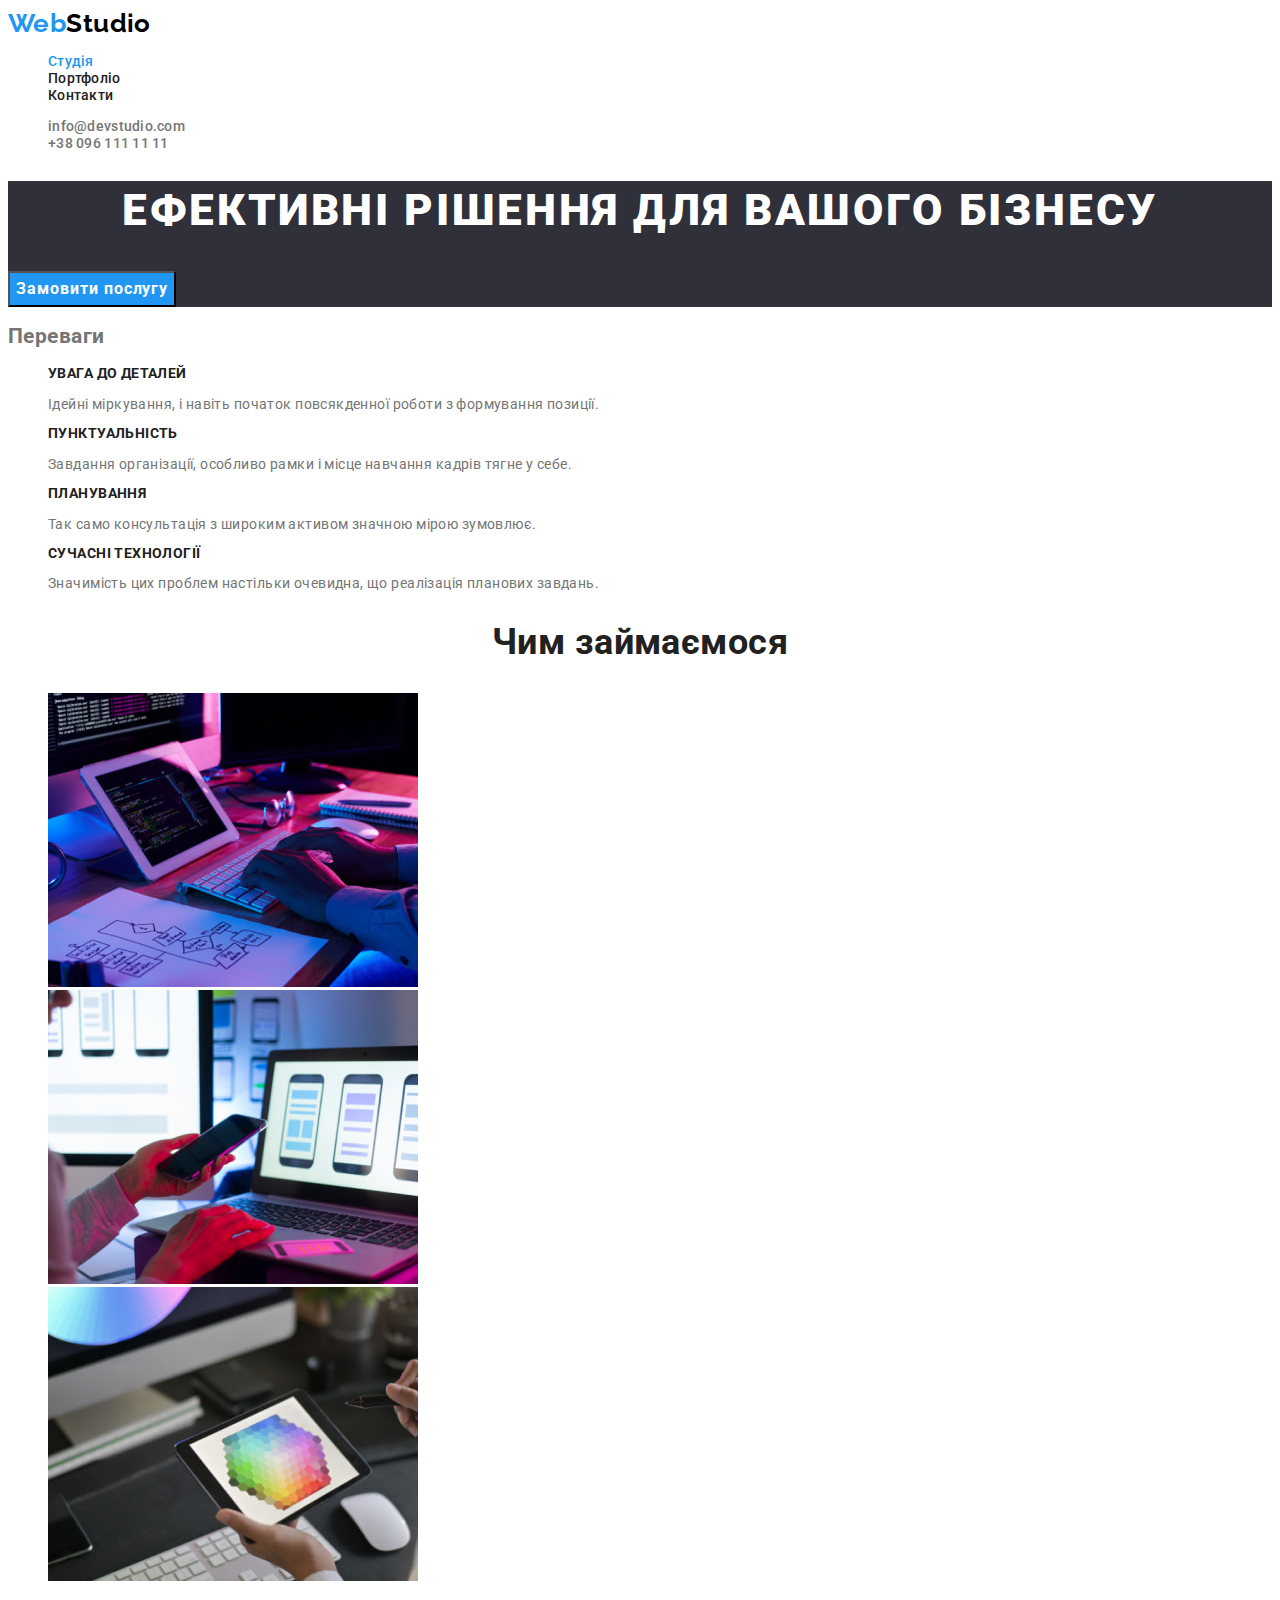
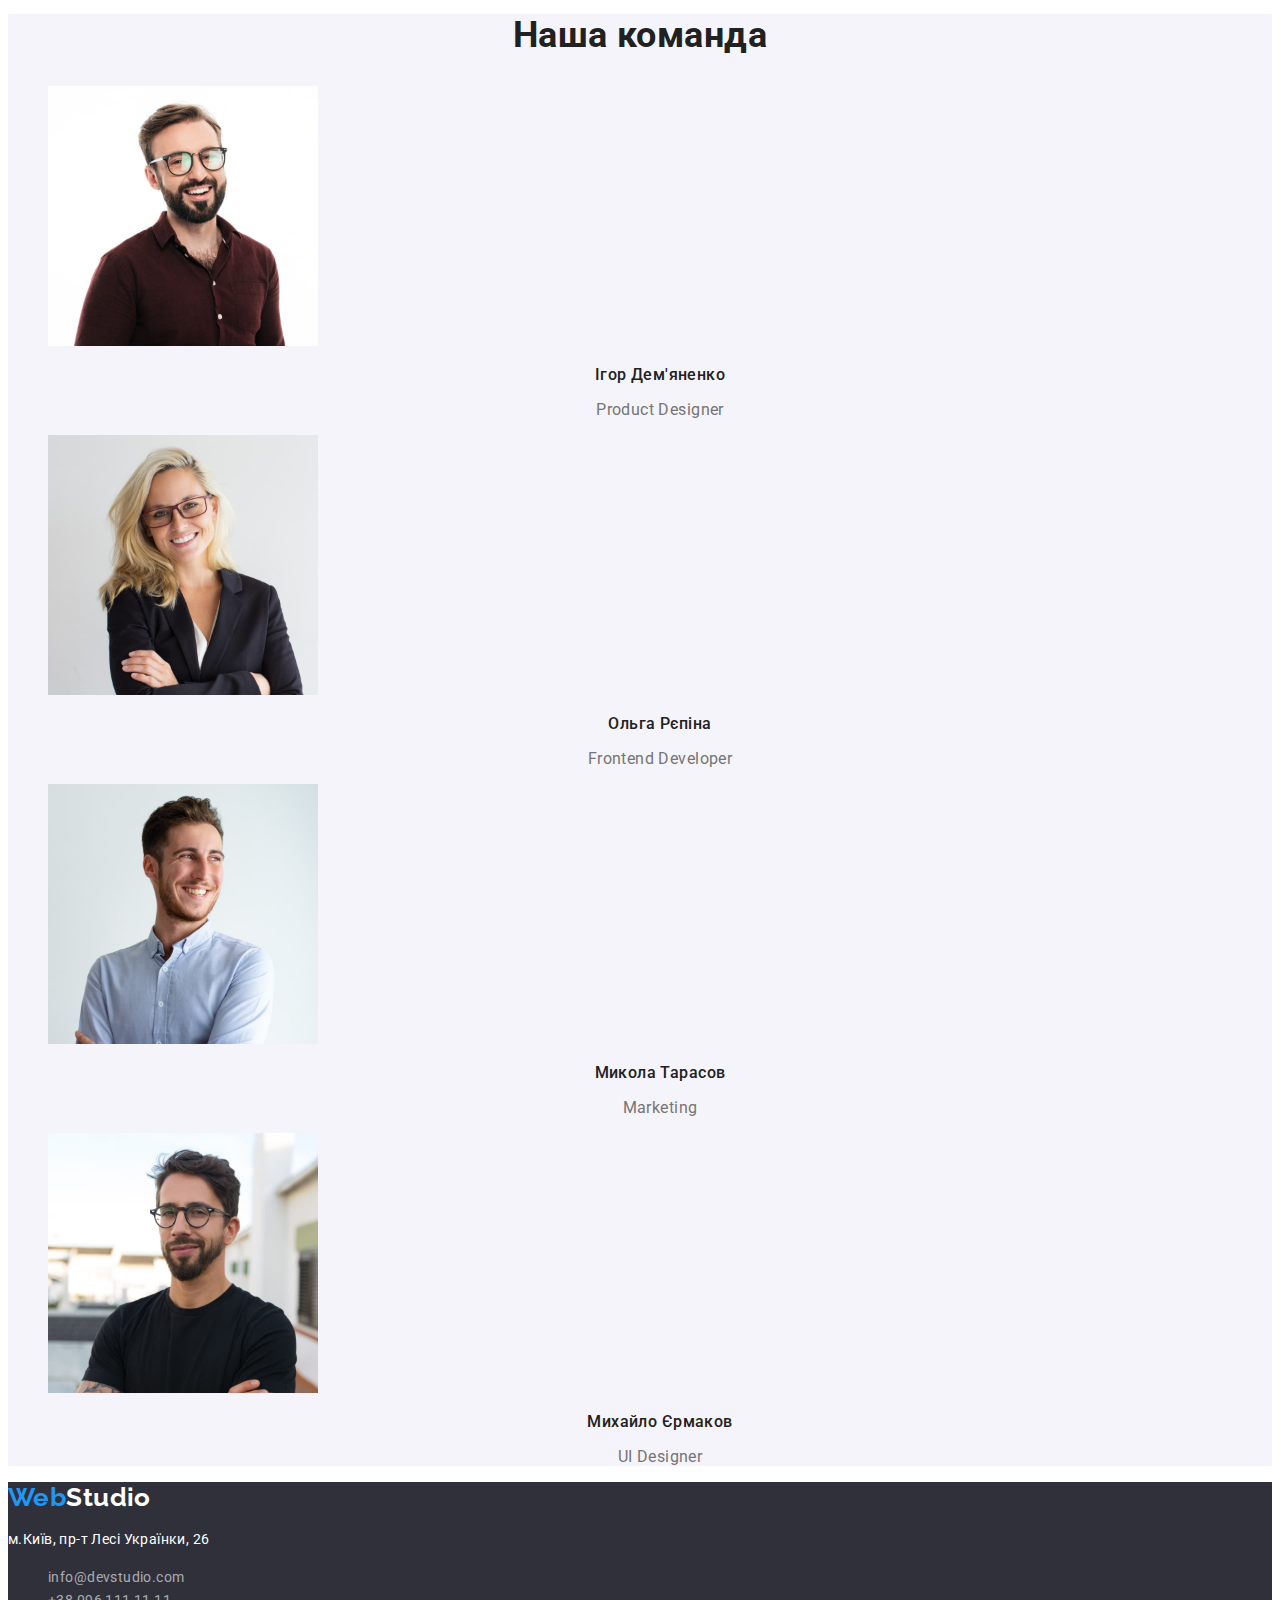
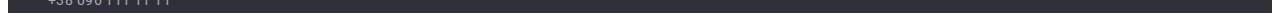
<file: index.html>
<!DOCTYPE html>
<html lang="uk">
  <head>
    <meta charset="utf-8" />
    <meta http-equiv="x-ua-compatible" content="ie=edge" />
    <meta name="viewport" content="width=device-width, initial-scale=1.0" />
    <title>Студія</title>
    <link
      href="https://fonts.googleapis.com/css2?family=Raleway:wght@700&family=Roboto:wght@400;500;700;900&display=swap"
      rel="stylesheet"
    />
    <link rel="stylesheet" href="./css/styles.css" />
  </head>
  <body>
    <header>
      <nav>
        <a href="./index.html" class="logo nounderline"
          ><span class="halflogo">Web</span>Studio</a
        >
        <ul class="site-nav list">
          <li>
            <a href="./index.html" class="link nounderline current">Студія</a>
          </li>
          <li>
            <a href="./portfolio.html" class="link nounderline">Портфоліо</a>
          </li>
          <li><a href="#" class="link nounderline">Контакти</a></li>
        </ul>
      </nav>
      <ul class="contact-list list">
        <li>
          <a href="mailto:info@devstudio.com" class="contact nounderline"
            >info@devstudio.com</a
          >
        </li>
        <li>
          <a href="tel:+380961111111" class="contact nounderline"
            >+38 096 111 11 11</a
          >
        </li>
      </ul>
    </header>
    <main>
      <section class="hero-zone">
        <!-- без фону не видно текст -->
        <h1 class="hero-header">Ефективні рішення для вашого бізнесу</h1>
        <button type="button" class="hero-button cursor-pointer">
          Замовити послугу
        </button>
      </section>
      <section>
        <h2>Переваги</h2>
        <!--make it invisible-->
        <ul class="benefits-list list">
          <li>
            <h3 class="benefit-header">Увага до деталей</h3>
            <p class="plaintext">
              Ідейні міркування, і навіть початок повсякденної роботи з
              формування позиції.
            </p>
          </li>
          <li>
            <h3 class="benefit-header">Пунктуальність</h3>
            <p class="plaintext">
              Завдання організації, особливо рамки і місце навчання кадрів тягне
              у себе.
            </p>
          </li>
          <li>
            <h3 class="benefit-header">Планування</h3>
            <p class="plaintext">
              Так само консультація з широким активом значною мірою зумовлює.
            </p>
          </li>
          <li>
            <h3 class="benefit-header">Сучасні технології</h3>
            <p class="plaintext">
              Значимість цих проблем настільки очевидна, що реалізація планових
              завдань.
            </p>
          </li>
        </ul>
      </section>
      <section>
        <h2 class="section-header">Чим займаємося</h2>
        <ul class="list">
          <li>
            <img src="./images/app.jpg" alt="руки на клавіатурі" width="370" />
          </li>
          <li>
            <img src="./images/mobile.jpg" alt="телефон в руках" width="370" />
          </li>
          <li>
            <img
              src="./images/webdesign.jpg"
              alt="палітра на планшеті"
              width="370"
            />
          </li>
        </ul>
      </section>
      <section class="section-background">
        <h2 class="section-header">Наша команда</h2>
        <ul class="team-list list">
          <li>
            <img src="./images/ihor.jpg" alt="Ігор Дем'яненко" width="270" />
            <h3 class="teammate-name">Ігор Дем'яненко</h3>
            <p class="teammate-position">Product Designer</p>
          </li>
          <li>
            <img src="./images/olga.jpg" alt="Ольга Рєпіна" width="270" />
            <h3 class="teammate-name">Ольга Рєпіна</h3>
            <p class="teammate-position">Frontend Developer</p>
          </li>
          <li>
            <img src="./images/mykola.jpg" alt="Микола Тарасов" width="270" />
            <h3 class="teammate-name">Микола Тарасов</h3>
            <p class="teammate-position">Marketing</p>
          </li>
          <li>
            <img
              src="./images/mikhailo.jpg"
              alt="Михайло Єрмаков"
              width="270"
            />
            <h3 class="teammate-name">Михайло Єрмаков</h3>
            <p class="teammate-position">UI Designer</p>
          </li>
        </ul>
      </section>
    </main>
    <footer class="page-footer">
      <!-- без фону не видно текст -->
      <a href="./index.html" class="logo nounderline"
        ><span class="halflogo">Web</span>Studio</a
      >
      <address>
        <p class="address-footer">м.Київ, пр-т Лесі Українки, 26</p>
        <ul class="contact-list list">
          <li>
            <a
              href="mailto:info@devstudio.com"
              class="contact-footer nounderline"
              >info@devstudio.com</a
            >
          </li>
          <li>
            <a href="tel:+380961111111" class="contact-footer nounderline"
              >+38 096 111 11 11</a
            >
          </li>
        </ul>
      </address>
    </footer>
  </body>
</html>
<!--comment-->
</file>
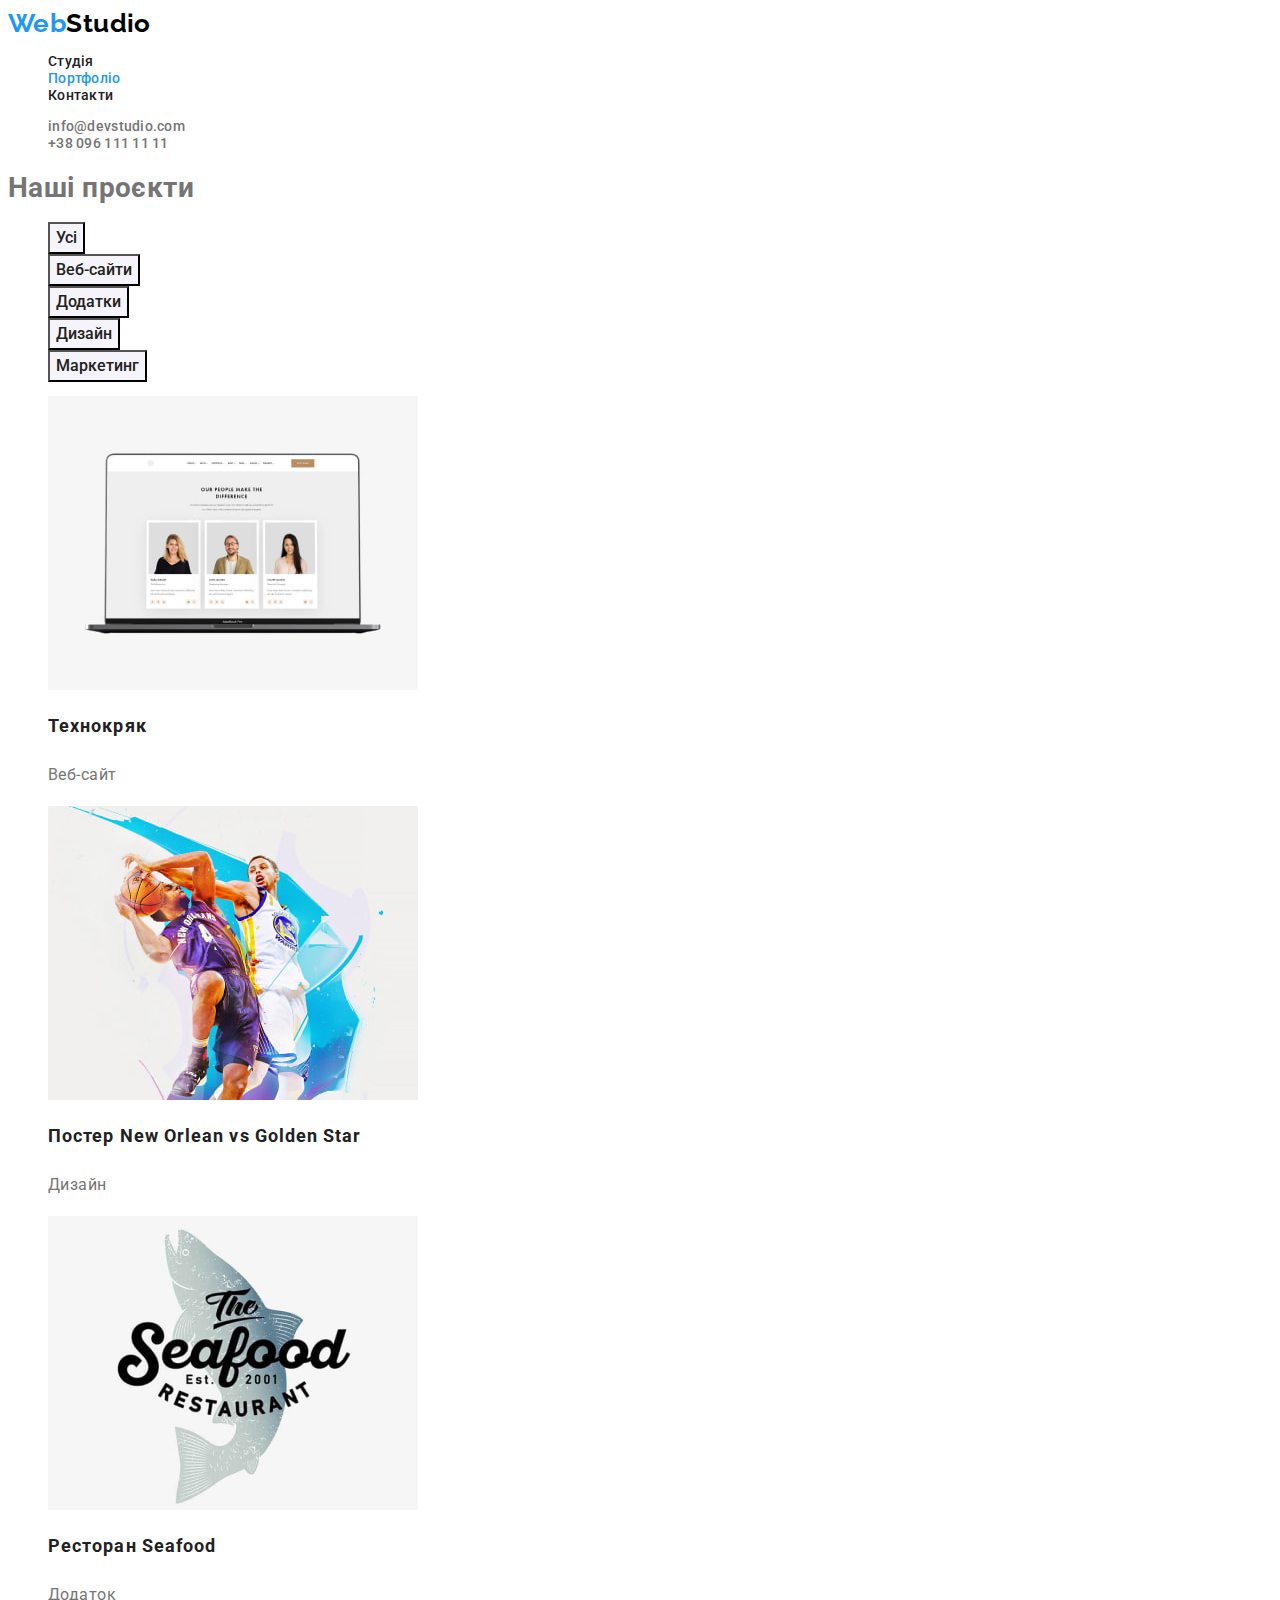
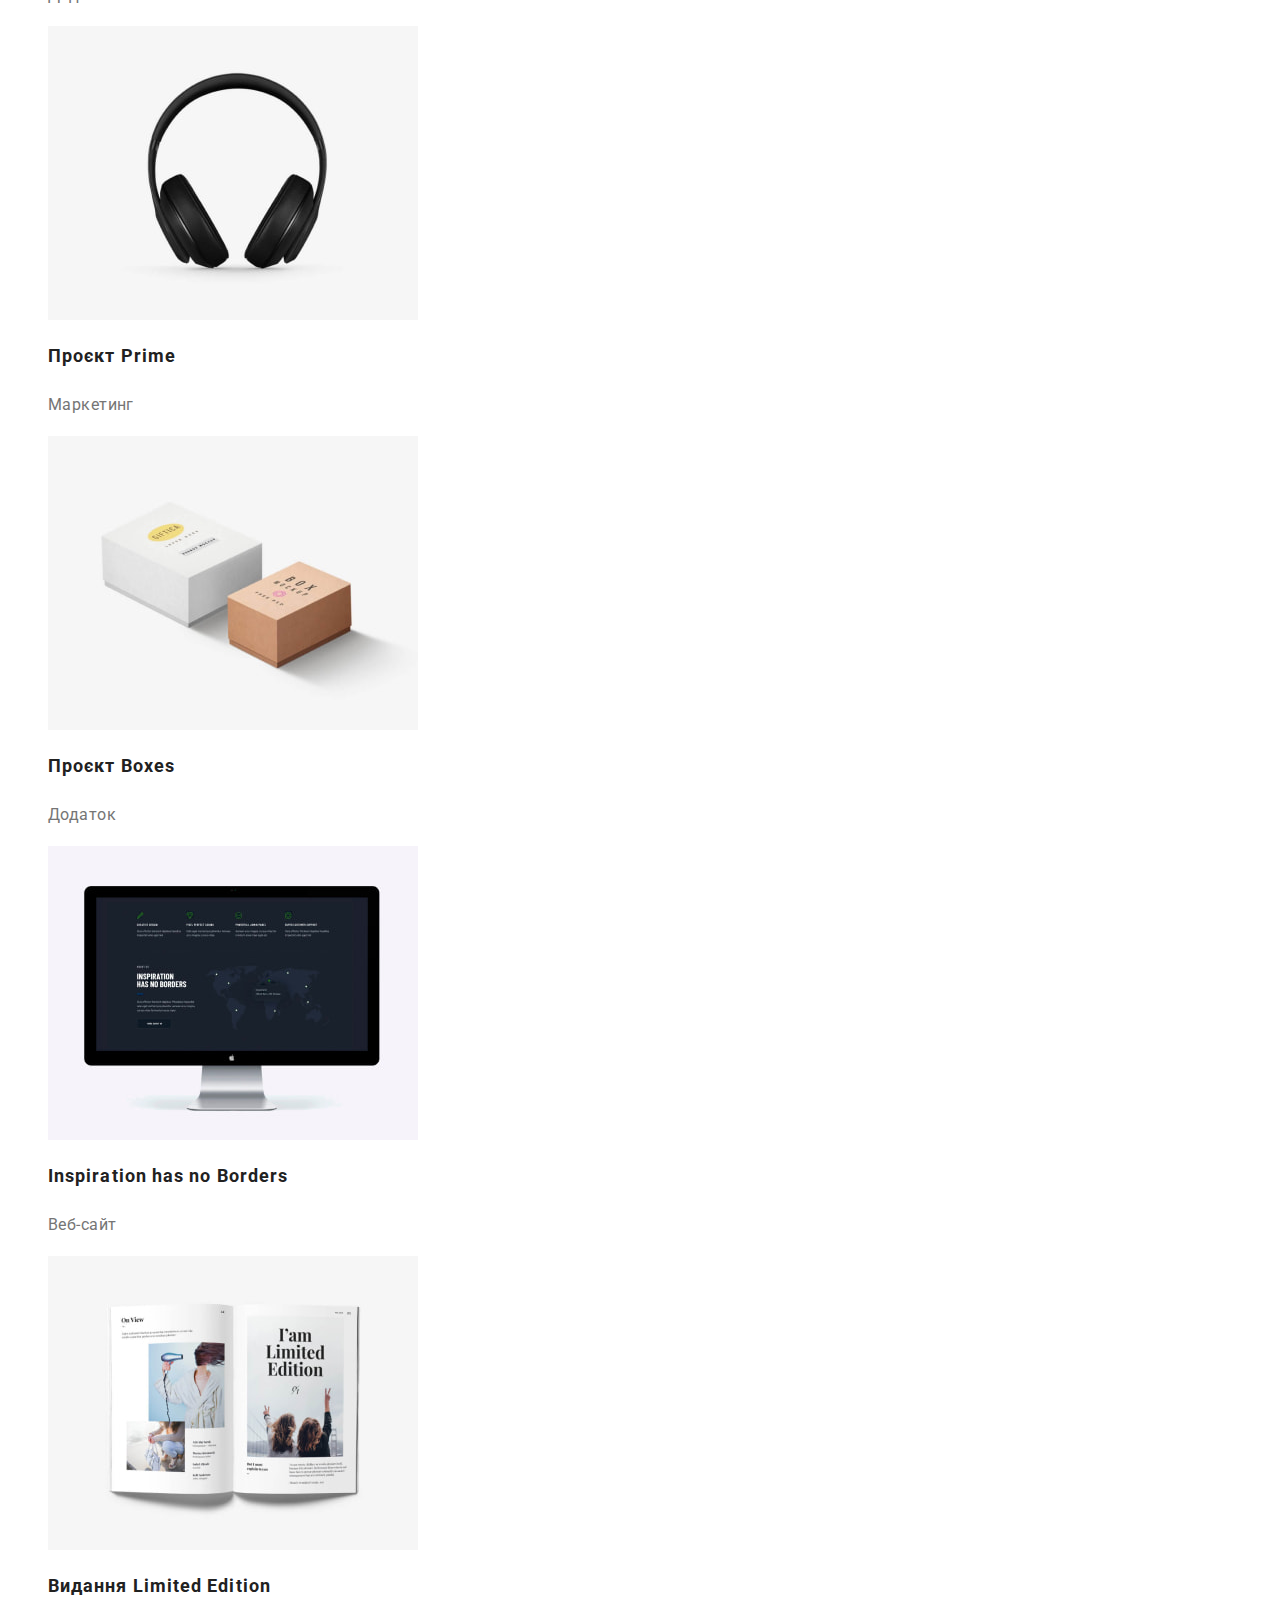
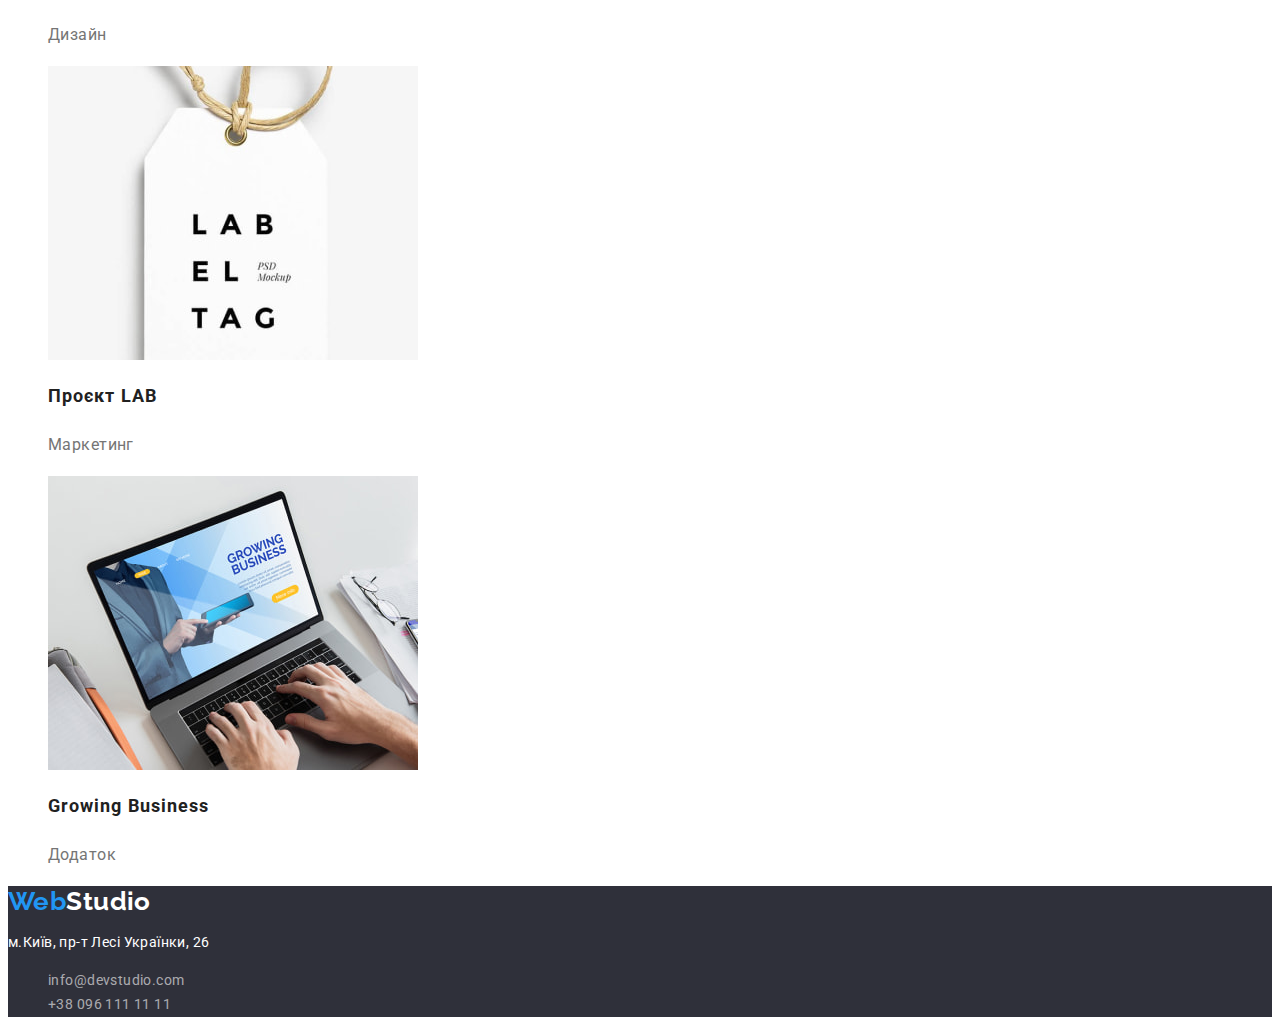
<file: portfolio.html>
<!DOCTYPE html>
<html lang="uk">
  <head>
    <meta charset="utf-8" />
    <meta http-equiv="x-ua-compatible" content="ie=edge" />
    <meta name="viewport" content="width=device-width, initial-scale=1.0" />
    <title>Портфоліо</title>
    <link
      href="https://fonts.googleapis.com/css2?family=Raleway:wght@700&family=Roboto:wght@400;500;700;900&display=swap"
      rel="stylesheet"
    />
    <link rel="stylesheet" href="./css/styles.css" />
  </head>
  <body>
    <header>
      <nav>
        <a href="./index.html" class="logo nounderline"
          ><span class="halflogo">Web</span>Studio</a
        >
        <ul class="site-nav list">
          <li><a href="./index.html" class="link nounderline">Студія</a></li>
          <li>
            <a href="./portfolio.html" class="link nounderline current"
              >Портфоліо</a
            >
          </li>
          <li><a href="#" class="link nounderline">Контакти</a></li>
        </ul>
      </nav>
      <ul class="contact-list list">
        <li>
          <a href="mailto:info@devstudio.com" class="contact nounderline"
            >info@devstudio.com</a
          >
        </li>
        <li>
          <a href="tel:+380961111111" class="contact nounderline"
            >+38 096 111 11 11</a
          >
        </li>
      </ul>
    </header>
    <main>
      <section>
        <h1>Наші проєкти</h1>
        <!-- прихований заголовок -->
        <ul class="filter-buttons-list list">
          <li>
            <button
              type="button"
              class="filter-button section-background cursor-pointer"
            >
              Усі
            </button>
          </li>
          <li>
            <button
              type="button"
              class="filter-button section-background cursor-pointer"
            >
              Веб-сайти
            </button>
          </li>
          <li>
            <button
              type="button"
              class="filter-button section-background cursor-pointer"
            >
              Додатки
            </button>
          </li>
          <li>
            <button
              type="button"
              class="filter-button section-background cursor-pointer"
            >
              Дизайн
            </button>
          </li>
          <li>
            <button
              type="button"
              class="filter-button section-background cursor-pointer"
            >
              Маркетинг
            </button>
          </li>
        </ul>
        <ul class="projects-preview-list list">
          <li>
            <img
              src="./images/portfolio/technokriak.jpg"
              alt="сторінка у соцмережі з фотографіями на екрані ноутбука"
            />
            <h2 class="project-preview-name">Технокряк</h2>
            <p class="project-type">Веб-сайт</p>
          </li>
          <li>
            <img
              src="./images/portfolio/basketposter.jpg"
              alt="два баскетболісти борються за м'яч "
              width="370"
            />
            <h2 class="project-preview-name">
              Постер New Orlean vs Golden Star
            </h2>
            <p class="project-type">Дизайн</p>
          </li>
          <li>
            <img
              src="./images/portfolio/seafood.jpg"
              alt="логотип ресторану-лосось"
              width="370"
            />
            <h2 class="project-preview-name">Ресторан Seafood</h2>
            <p class="project-type">Додаток</p>
          </li>
          <li>
            <img
              src="./images/portfolio/primeproject.jpg"
              alt="чорні великі навушники"
              width="370"
            />
            <h2 class="project-preview-name">Проєкт Prime</h2>
            <p class="project-type">Маркетинг</p>
          </li>
          <li>
            <img
              src="./images/portfolio/boxesproject.jpg"
              alt="біла і коричнева коробочки стоять поруч"
              width="370"
            />
            <h2 class="project-preview-name">Проєкт Boxes</h2>
            <p class="project-type">Додаток</p>
          </li>
          <li>
            <img
              src="./images/portfolio/inspirationwebsite.jpg"
              alt="веб-сайт з картою світу на екрані монітора"
              width="370"
            />
            <h2 class="project-preview-name">Inspiration has no Borders</h2>
            <p class="project-type">Веб-сайт</p>
          </li>
          <li>
            <img
              src="./images/portfolio/booklimitededition.jpg"
              alt="розгорнута книга"
              width="370"
            />
            <h2 class="project-preview-name">Видання Limited Edition</h2>
            <p class="project-type">Дизайн</p>
          </li>
          <li>
            <img
              src="./images/portfolio/labproject.jpg"
              alt="логотип проєкту LAB у вигляді бірки зі шнурком"
              width="370"
            />
            <h2 class="project-preview-name">Проєкт LAB</h2>
            <p class="project-type">Маркетинг</p>
          </li>
          <li>
            <img
              src="./images/portfolio/growingbusiness.jpg"
              alt="сторінка веб-сайту відкрита на ноутбуці"
              width="370"
            />
            <h2 class="project-preview-name">Growing Business</h2>
            <p class="project-type">Додаток</p>
          </li>
        </ul>
      </section>
    </main>
    <footer class="page-footer">
      <!-- без фону не видно текст -->
      <a href="./index.html" class="logo nounderline"
        ><span class="halflogo">Web</span>Studio</a
      >
      <address>
        <p class="address-footer">м.Київ, пр-т Лесі Українки, 26</p>
        <ul class="contact-list list">
          <li>
            <a
              href="mailto:info@devstudio.com"
              class="contact-footer nounderline"
              >info@devstudio.com</a
            >
          </li>
          <li>
            <a href="tel:+380961111111" class="contact-footer nounderline"
              >+38 096 111 11 11</a
            >
          </li>
        </ul>
      </address>
    </footer>
  </body>
</html>
</file>
<file: css/styles.css>
:root {
  --primary-text-color: #757575;
  --title-primary-text-color: #212121;
  --title-secondary-text-color: #ffffff;
  --primary-background-color: #2f303a;
  --secondary-background-color: #f5f4fa;
  --page-background: #ffffff;
  --accent-color: #2196f3;
  --logo-color: #000000;
}

body {
  color: var(--primary-text-color);
  background-color: var(--page-background);
  font-family: "Roboto", sans-serif;
  font-size: 14px;
  letter-spacing: 0.03em;
}

/* Шрифты */
/* raleway 700
roboto 400
roboto 500
roboto 900
roboto 700 */

/* Формат логотипа */
.logo {
  color: var(--logo-color);
  font-family: Raleway, sans-serif;
  font-weight: 700;
  font-size: 26px;
  line-height: 1.2;
}
/* Формат логотипа в футере */
.page-footer .logo {
  color: var(--title-secondary-text-color);
}
/* Половину логотипа делает #2196F3 */
.logo .halflogo {
  color: var(--accent-color);
}

/* Убирает форматирование списков */
.list {
  list-style: none;
}
/* Убирает форматирование ссылок */
.nounderline {
  text-decoration: none;
}

/* Фон чередующихся секций */
.section-background {
  background-color: var(--secondary-background-color);
}

/* Курсор указатель для кнопок */
.cursor-pointer {
  cursor: pointer;
}

/* Навигация по сайту */
.site-nav .link {
  color: var(--title-primary-text-color);
  font-weight: 500;
  /* font-size: 14px; наследуется из боди */
  line-height: 1.14;
  letter-spacing: 0.02em;
}
.site-nav .current,
.site-nav .link:focus,
.site-nav .link:hover {
  color: var(--accent-color);
}

/* Список контактов */
.contact-list .contact {
  color: var(--primary-text-color);
  font-weight: 500;
  /* font-size: 14px; наследуется из боди */
  line-height: 1.14;
  letter-spacing: 0.02em;
}
.contact-list .contact:focus,
.contact-list .contact:hover {
  color: var(--accent-color);
}

/* Заголовки секций */
.section-header {
  color: var(--title-primary-text-color);
  /* font-weight: 700; значение для заголовков умолчанию*/
  font-size: 36px;
  line-height: 1.17;
  text-align: center;
}

/* Секция-герой */
.hero-zone {
  background-color: var(--primary-background-color);
}
.hero-zone .hero-header {
  color: var(--title-secondary-text-color);
  font-weight: 900;
  font-size: 44px;
  line-height: 1.36;
  text-align: center;
  letter-spacing: 0.06em;
  text-transform: uppercase;
}
.hero-zone .hero-button {
  color: var(--title-secondary-text-color);
  background-color: var(--accent-color);
  font-family: inherit;
  font-weight: 700;
  font-size: 16px;
  line-height: 1.88;
  letter-spacing: 0.06em;
}
.hero-zone .hero-button:hover,
.hero-zone .hero-button:focus {
  color: var(--title-primary-text-color);
  background-color: var(--secondary-background-color);
}

/* Секция Преимущества */
.benefits-list .benefit-header {
  color: var(--title-primary-text-color);
  /* font-weight: 700; значение для заголовков умолчанию*/
  font-size: 14px;
  line-height: 1.14;
  text-transform: uppercase;
}
.benefit-header .plaintext {
  /* font-weight: 400; значение для параграфа умолчанию */
  /* font-size: 14px; наследуется из боди */
  line-height: 1.71;
}

/* секция Чим займаємося */

/* Секция Наша команда */
.team-list .teammate-name {
  color: var(--title-primary-text-color);
  font-weight: 500;
  font-size: 16px;
  line-height: 1.19;
  text-align: center;
}
.team-list .teammate-position {
  /* font-weight: 400 значение для параграфа умолчанию */
  font-size: 16px;
  line-height: 1.19;
  text-align: center;
}

/* Кнопки фильтра превью проектов*/
.filter-buttons-list .filter-button {
  color: var(--title-primary-text-color);
  background-color: var(--secondary-background-color);
  font-family: inherit;
  font-weight: 500;
  font-size: 16px;
  line-height: 1.62;
  text-align: center;
}
.filter-buttons-list .filter-button:focus,
.filter-buttons-list .filter-button:hover {
  color: var(--title-secondary-text-color);
  background-color: var(--accent-color);
}

/* Секция превью проектов */
.projects-preview-list .project-preview-name {
  color: var(--title-primary-text-color);
  /* font-weight: 700; значение для заголовков умолчанию*/
  font-size: 18px;
  line-height: 2;
  letter-spacing: 0.06em;
}
.projects-preview-list .project-type {
  /* font-weight: 400; значение для параграфа умолчанию */
  font-size: 16px;
  line-height: 1.88;
}
/* Футер */
.page-footer {
  background-color: var(--primary-background-color);
}
/* Адрес в футере*/
.page-footer .address-footer {
  color: var(--title-secondary-text-color);
  /* font-weight: 400; значение для параграфа умолчанию*/
  /* font-size: 14px; наследуется из боди */
  font-style: normal;
  line-height: 1.71;
}
/* Имейл и телефон */
.contact-list .contact-footer {
  color: rgb(255, 255, 255, 0.6);
  /* font-weight: 400; */
  /* font-size: 14px; наследуется из боди */
  font-style: normal;
  line-height: 1.71;
}
.contact-list .contact-footer:focus,
.contact-list .contact-footer:hover {
  color: var(--accent-color);
}
</file>
